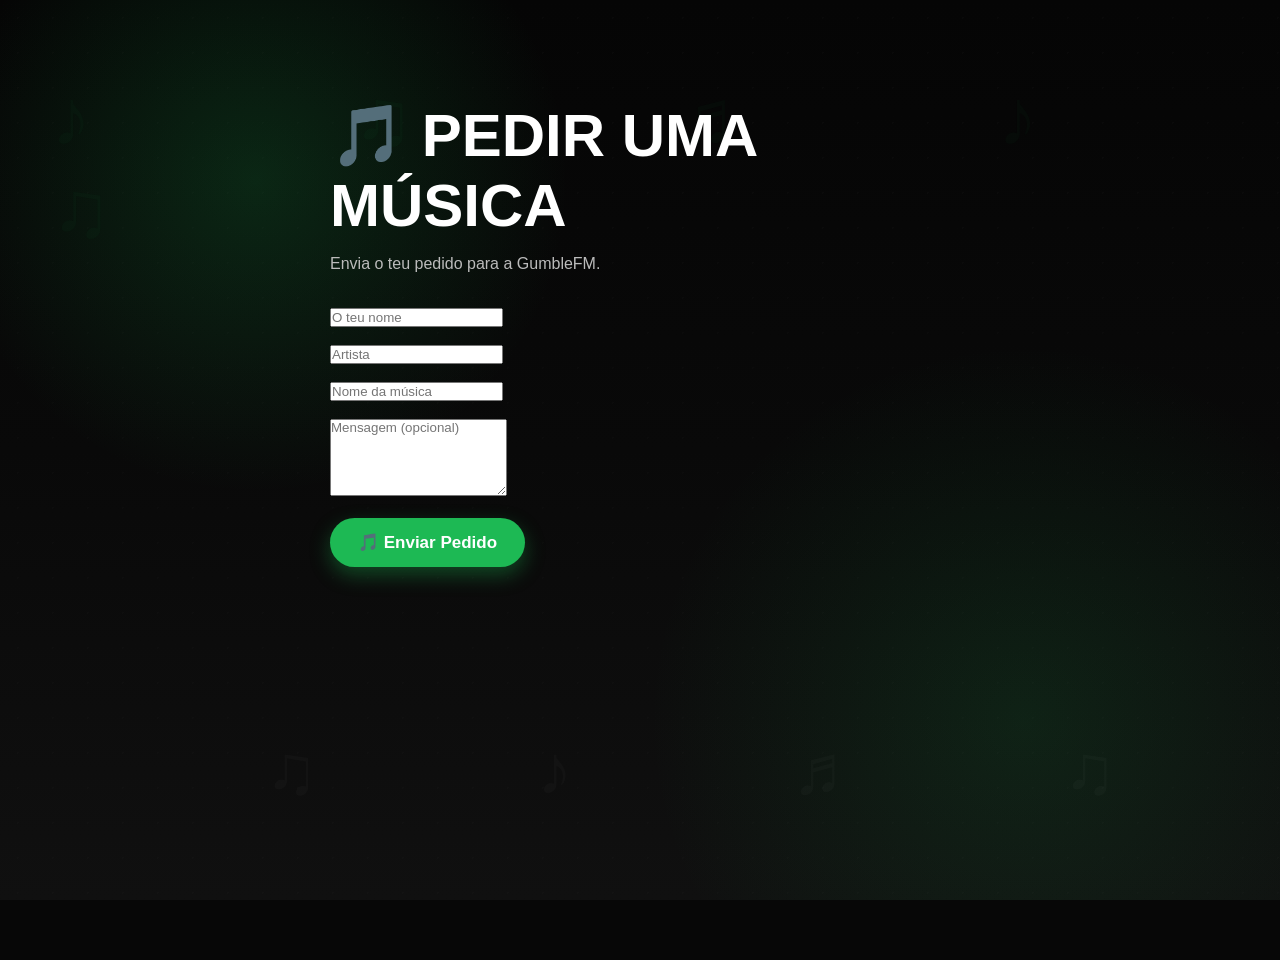
<file: pedidos.html>
<!DOCTYPE html>
<html lang="pt">
<head>

<meta charset="UTF-8">
<meta name="viewport" content="width=device-width, initial-scale=1.0">

<title>Pedido de Música - GumbleFM</title>

<link rel="stylesheet" href="style.css">

</head>

<body>

<div class="background"></div>

<main style="max-width:700px;margin:60px auto;padding:40px;">

<h1 style="font-family:Anton,sans-serif;font-size:60px;margin-bottom:15px;">
🎵 PEDIR UMA MÚSICA
</h1>

<p style="margin-bottom:35px;color:#bbb;">
Envia o teu pedido para a GumbleFM.
</p>

<form action="https://formsubmit.co/johnygumble@gmail.com" method="POST">

<input type="hidden" name="_subject" value="Novo pedido de música - GumbleFM">
<input type="hidden" name="_captcha" value="false">

<input
type="text"
name="Nome"
placeholder="O teu nome"
required>

<br><br>

<input
type="text"
name="Artista"
placeholder="Artista"
required>

<br><br>

<input
type="text"
name="Música"
placeholder="Nome da música"
required>

<br><br>

<textarea
name="Mensagem"
placeholder="Mensagem (opcional)"
rows="5"></textarea>

<br><br>

<button type="submit" id="playBtn">
🎵 Enviar Pedido
</button>

</form>

</main>

</body>
</html>
</file>
<file: style.css>
*{
margin:0;
padding:0;
box-sizing:border-box;
font-family:Segoe UI,Arial,sans-serif;
}

:root{
--green:#1DB954;
--bg:#070707;
--card:rgba(18,18,18,.88);
--border:rgba(255,255,255,.08);
}

body{
background:var(--bg);
color:#fff;
overflow-x:hidden;
min-height:100vh;
}

.background{
position:fixed;
inset:0;
background:
radial-gradient(circle at 20% 20%,rgba(29,185,84,.18),transparent 25%),
radial-gradient(circle at 80% 80%,rgba(29,185,84,.12),transparent 30%),
linear-gradient(180deg,#050505,#090909,#101010);
z-index:-2;
}

.background::before{
content:"";
position:absolute;
inset:0;
background-image:
radial-gradient(rgba(255,255,255,.08) 1px,transparent 1px);
background-size:35px 35px;
opacity:.18;
animation:move 25s linear infinite;
}

header{
display:flex;
justify-content:space-between;
align-items:center;
padding:35px 8%;
}

.logo span{
color:var(--green);
text-shadow:0 0 20px rgba(29,185,84,.7);
}

.logo img{
height:120px;
width:auto;
display:block;

}

.logo img:hover{
transform:scale(1.03);
}

.live-badge{
display:flex;
align-items:center;
gap:10px;
padding:12px 22px;
background:#111;
border-radius:40px;
border:1px solid var(--border);
backdrop-filter:blur(10px);
}

.dot{
width:12px;
height:12px;
background:#ff3131;
border-radius:50%;
box-shadow:0 0 12px red;
animation:pulse 1s infinite;
}

main{
width:min(1200px,92%);
margin:auto;
padding:40px 0 80px;
}

.hero{
padding:90px 40px;
text-align:center;
margin-bottom:60px;
border-radius:35px;
background:
linear-gradient(135deg,rgba(29,185,84,.18),rgba(255,255,255,.02));
border:1px solid rgba(255,255,255,.08);
backdrop-filter:blur(20px);
box-shadow:0 0 80px rgba(29,185,84,.15);
}

.hero h1{
font-family:"Anton",sans-serif;
font-size:95px;
line-height:.92;
letter-spacing:-2px;
text-transform:uppercase;
margin-bottom:30px;
color:#fff;
text-shadow:0 8px 30px rgba(0,0,0,.35);
}

.hero h1 span{
color:#1DB954;
text-shadow:
0 0 20px rgba(29,185,84,.35),
0 0 40px rgba(29,185,84,.18);
}

.subtitle{
font-size:22px;
font-weight:500;
color:#d8d8d8;
line-height:1.8;
letter-spacing:.5px;
max-width:900px;
margin:auto;
}

.player{
display:flex;
align-items:center;
justify-content:center;
gap:60px;
max-width:1200px;
margin:80px auto;
padding:50px;
background:#111;
border-radius:30px;
}

.player:hover{
transform:translateY(-5px);
box-shadow:
0 35px 70px rgba(0,0,0,.6),
0 0 60px rgba(29,185,84,.18);
}

.cover{
display:flex;
justify-content:center;
align-items:center;
}

.vinyl{
position:relative;
width:220px;
height:220px;
border-radius:50%;
background:
repeating-radial-gradient(
circle,
#0a0a0a 0px,
#0a0a0a 2px,
#111 3px,
#000 4px
),
radial-gradient(circle,#2b2b2b 6%,#111 12%,#000 100%);
display:flex;
justify-content:center;
align-items:center;
overflow:hidden;
z-index:2;
box-shadow:
0 0 50px rgba(29,185,84,.25),
inset 0 0 30px rgba(255,255,255,.08);
animation:spin 10s linear infinite;
}

.vinyl::before{
content:"";
position:absolute;
width:320px;
height:320px;
border-radius:50%;
background:radial-gradient(circle,rgba(29,185,84,.30),transparent 70%);
animation:glowPulse 3s ease-in-out infinite;
z-index:-1;
}

.vinyl::after{
content:"";
position:absolute;
width:18px;
height:18px;
background:radial-gradient(circle,#d8d8d8 0%,#8a8a8a 35%,#3b3b3b 70%,#111 100%);
border-radius:50%;
border:1px solid #666;
box-shadow:
0 0 4px rgba(255,255,255,.3),
inset 0 0 2px rgba(255,255,255,.4);
z-index:5;
}
  
.vinyl img{
    width:130px;
    height:130px;
    object-fit:contain;
    display:block;
    position:relative;
    left:10px;
    top:2px;
    z-index:1;
    border-radius:50%;
}

.vinyl.spinning{
    animation: spin 6s linear infinite;
}

@keyframes spin{
    from{
        transform: rotate(0deg);
    }
    to{
        transform: rotate(360deg);
    }
}

.info h2{
font-size:44px;
margin-bottom:15px;
}

.info p{
font-size:19px;
color:#bbb;
margin-bottom:25px;
}

audio{
width:100%;
height:54px;
filter:drop-shadow(0 0 12px rgba(29,185,84,.35));
}

.cards{
display:grid;
grid-template-columns:repeat(auto-fit,minmax(230px,1fr));
gap:25px;
margin-top:50px;
}

.card{
background:
linear-gradient(
180deg,
rgba(255,255,255,.025),
rgba(255,255,255,.01)
),
var(--card);
padding:35px;
border-radius:22px;
border:1px solid var(--border);

backdrop-filter:blur(10px);
overflow:hidden;
position:relative;
  
transition:.35s ease;
}

.card::before{
content:"";
position:absolute;
top:0;
left:0;
width:100%;
height:2px;
background:linear-gradient(
90deg,
transparent,
rgba(29,185,84,.9),
transparent
);
opacity:.4;
transition:.35s;
}

.card:hover{
transform:translateY(-10px) scale(1.02);
border-color:#1DB954;
box-shadow:
0 20px 40px rgba(0,0,0,.35),
0 0 35px rgba(29,185,84,.18);
background:
linear-gradient(
180deg,
rgba(29,185,84,.05),
rgba(255,255,255,.01)
),
var(--card);  
}

.card h3{
color:#1DB954;
margin-bottom:16px;
font-size:22px;
font-family:"Anton",sans-serif;
letter-spacing:1px;
text-transform:uppercase;
}

.card p{
font-size:18px;
color:#d8d8d8;
line-height:1.7;
}

.about{
margin-top:60px;
padding:45px;
background:var(--card);
border-radius:25px;
border:1px solid var(--border);
}

.about h2{
font-size:42px;
margin-bottom:25px;
font-family:"Anton",sans-serif;
letter-spacing:1px;
text-transform:uppercase;
color:#fff;
}

.about p{
font-size:20px;
line-height:2;
color:#d4d4d4;
max-width:900px;
}

footer{
padding:45px;
text-align:center;
color:#777;
}

@keyframes spin{
from{transform:rotate(0)}
to{transform:rotate(360deg)}
}

@keyframes pulse{
50%{transform:scale(1.4)}
}

@keyframes move{
from{transform:translateY(0)}
to{transform:translateY(-35px)}
}

@media(max-width:900px){

header{
flex-direction:column;
gap:20px;
}

.hero h1{
font-size:42px;
}

.subtitle{
font-size:18px;
}

.player{
grid-template-columns:1fr;
text-align:center;
padding:30px;
}

.vinyl{
width:180px;
height:180px;
}

.info h2{
font-size:34px;
}

.about{
padding:30px;
}

}
.card{
overflow:hidden;
position:relative;
}

.card::before{
content:"";
position:absolute;
left:-100%;
top:0;
width:100%;
height:100%;
background:linear-gradient(90deg,transparent,rgba(29,185,84,.15),transparent);
transition:.6s;
}
.live-status{
display:flex;
align-items:center;
gap:15px;
width:max-content;
padding:12px 22px;
background:#1DB954;
border-radius:40px;
font-weight:700;
margin-bottom:25px;
box-shadow:0 0 25px rgba(29,185,84,.4);
}

.pulse{
width:14px;
height:14px;
background:#ff3b3b;
border-radius:50%;
animation:pulse 1s infinite;
}

.equalizer{
display:flex;
align-items:flex-end;
gap:3px;
height:18px;
}

.equalizer span{
width:3px;
background:#fff;
border-radius:3px;
animation:bars .8s infinite ease-in-out;
}

.equalizer span:nth-child(2){
animation-delay:.2s;
}

.equalizer span:nth-child(3){
animation-delay:.4s;
}

.equalizer span:nth-child(4){
animation-delay:.1s;
}

@keyframes bars{

0%,100%{
height:5px;
}

50%{
height:18px;
}

}
.card:hover::before{
left:100%;
}
.controls{
display:flex;
align-items:center;
gap:18px;
margin-top:25px;
flex-wrap:wrap;
}

#playBtn{
background:#1DB954;
color:#fff;
border:none;
padding:14px 28px;
border-radius:50px;
font-size:17px;
font-weight:700;
cursor:pointer;
transition:.25s;
box-shadow:0 8px 20px rgba(29,185,84,.35);
}

#playBtn:hover{
background:#1ed760;
transform:translateY(-2px);
}

#volume{
width:180px;
accent-color:#1DB954;
cursor:pointer;
}
.card:hover::before{
left:100%;
}

.hero-tag{
display:inline-block;
padding:10px 22px;
margin-bottom:45px;
border-radius:40px;
background:rgba(29,185,84,.12);
border:1px solid rgba(29,185,84,.35);
color:#1DB954;
font-size:15px;
font-weight:700;
letter-spacing:2px;
text-transform:uppercase;
box-shadow:0 0 20px rgba(29,185,84,.12);
}

/* -------- Fundo Musical -------- */

body::before{
content:"♪   ♫   ♬   ♪   ♫";
position:fixed;
top:8%;
left:4%;
font-size:80px;
font-weight:bold;
color:rgba(29,185,84,.03);
letter-spacing:120px;
pointer-events:none;
z-index:-1;
animation:musicFloat 35s linear infinite;
}

body::after{
content:"♫   ♪   ♬   ♫";
position:fixed;
bottom:10%;
right:5%;
font-size:70px;
font-weight:bold;
color:rgba(255,255,255,.025);
letter-spacing:100px;
pointer-events:none;
z-index:-1;
animation:musicFloat2 42s linear infinite;
}

@keyframes musicFloat{

0%{
transform:translateY(0);
}

50%{
transform:translateY(-25px);
}

100%{
transform:translateY(0);
}

}

@keyframes musicFloat2{

0%{
transform:translateY(0);
}

50%{
transform:translateY(20px);
}

100%{
transform:translateY(0);
}

}

.request-btn{
display:flex;
width:fit-content;
align-items:center;
justify-content:center;
margin:15px auto;
padding:16px 40px;
border-radius:50px;
background:#1DB954;
color:#fff;
text-decoration:none;
font-weight:700;
font-size:18px;
transition:.3s;
box-shadow:0 0 20px rgba(29,185,84,.25);
}

.request-btn:hover{
transform:translateY(-2px);
background:#22d760;
box-shadow:0 0 35px rgba(29,185,84,.45);
}

.player-logo{
height:130px;
width:auto;
display:block;
filter:drop-shadow(0 0 12px rgba(29,185,84,.15));
transition:.3s;
}

.player-logo:hover{
transform:scale(1.02);
}

.whatsapp-btn{
position:fixed;
right:25px;
bottom:25px;
display:flex;
align-items:center;
gap:10px;
background:#25D366;
color:#fff;
padding:14px 18px;
border-radius:50px;
text-decoration:none;
font-weight:700;
font-size:15px;
box-shadow:0 10px 25px rgba(0,0,0,.35);
transition:.25s;
z-index:9999;
}

.whatsapp-btn:hover{
transform:translateY(-3px) scale(1.03);
box-shadow:0 15px 35px rgba(37,211,102,.45);
}

@media(max-width:768px){

.whatsapp-btn{
font-size:18px;
}

.whatsapp-btn span{
font-size:16px;
}

}

.download-btn{
    display:inline-block;
    margin-top:15px;
    padding:14px 28px;
    background:#19c441;
    color:#fff;
    text-decoration:none;
    border-radius:10px;
    font-size:18px;
    font-weight:bold;
    transition:.3s;
}

.download-btn:hover{
    background:#14a837;
    transform:scale(1.05);
}

.player::before{
content:"";
position:absolute;
top:-120px;
left:-30%;
width:160%;
height:220px;
background:linear-gradient(
90deg,
transparent,
rgba(255,255,255,.05),
transparent
);
transform:rotate(-8deg);
pointer-events:none;
}

@keyframes glowPulse{

0%{
transform:scale(.95);
opacity:.45;
}

50%{
transform:scale(1.08);
opacity:1;
}

100%{
transform:scale(.95);
opacity:.45;
}

}

.notice-bar{
width:100%;
background:#1DB954;
overflow:hidden;
padding:12px 0;
box-shadow:0 5px 20px rgba(29,185,84,.25);
border-top:1px solid rgba(255,255,255,.15);
border-bottom:1px solid rgba(255,255,255,.15);
}

.notice-track{
display:inline-block;
white-space:nowrap;
padding-left:100%;
font-size:17px;
font-weight:700;
color:#fff;
animation:noticeScroll 28s linear infinite;
}

.notice-track strong{
color:#111;
background:#fff;
padding:3px 8px;
border-radius:8px;
}

@keyframes noticeScroll{
0%{
transform:translateX(0);
}
100%{
transform:translateX(-100%);
}
}

.community{
margin-top:70px;
background:var(--card);
border:1px solid var(--border);
border-radius:30px;
padding:50px;
box-shadow:0 20px 50px rgba(0,0,0,.35);
}

.community h2{
font-family:"Anton",sans-serif;
font-size:52px;
color:#fff;
margin-bottom:20px;
text-transform:uppercase;
letter-spacing:1px;
}

.community-text{
font-size:20px;
color:#cfcfcf;
line-height:1.8;
margin-bottom:35px;
}

.community-form{
background:#111;
border-radius:22px;
overflow:hidden;
border:1px solid rgba(255,255,255,.08);
}

.community-form iframe{
display:block;
width:100%;
border:none;
background:#fff;
}

.community-action{
display:flex;
justify-content:center;
margin-top:35px;
}

.comment-btn{
display:inline-flex;
align-items:center;
justify-content:center;
padding:16px 40px;
border-radius:50px;
background:#1DB954;
color:#fff;
text-decoration:none;
font-size:18px;
font-weight:700;
transition:.3s;
box-shadow:0 0 20px rgba(29,185,84,.25);
}

.comment-btn:hover{
transform:translateY(-4px);
background:#22d162;
box-shadow:0 0 35px rgba(29,185,84,.45);
}

.sticky-wall{
display:flex;
justify-content:center;
gap:30px;
flex-wrap:wrap;
margin:45px 0;
}

.sticky{
width:220px;
min-height:180px;
padding:20px;
border-radius:8px;
box-shadow:0 12px 30px rgba(0,0,0,.35);
display:flex;
flex-direction:column;
justify-content:space-between;
transition:.3s;
}

.sticky:hover{
transform:rotate(0deg) scale(1.06);
}

.sticky p{
font-size:18px;
font-weight:600;
color:#222;
line-height:1.6;
}

.sticky span{
margin-top:20px;
font-weight:bold;
color:#333;
}

.yellow{
background:#FFE97A;
transform:rotate(-4deg);
}

.green{
background:#B9F7A6;
transform:rotate(3deg);
}

.pink{
background:#FFC5E5;
transform:rotate(-2deg);
}

.comment-modal{
display:none;
position:fixed;
top:0;
left:0;
width:100%;
height:100%;
background:rgba(0,0,0,.75);
backdrop-filter:blur(5px);
justify-content:center;
align-items:center;
z-index:9999;
}

.comment-box{
width:min(90%,500px);
background:#181818;
padding:35px;
border-radius:25px;
border:1px solid rgba(255,255,255,.08);
box-shadow:0 20px 60px rgba(0,0,0,.5);
}

.comment-box h3{
margin-bottom:25px;
font-family:"Anton",sans-serif;
font-size:32px;
color:#fff;
}

.comment-box input,
.comment-box textarea{
width:100%;
padding:14px 16px;
margin-bottom:18px;
background:#101010;
border:1px solid rgba(255,255,255,.1);
border-radius:12px;
color:#fff;
font-size:16px;
outline:none;
box-sizing:border-box;
}

.comment-box textarea{
height:140px;
resize:none;
}

.comment-box button{
padding:14px 26px;
border:none;
border-radius:30px;
cursor:pointer;
font-weight:700;
margin-right:10px;
margin-top:10px;
}

.comment-box button:first-of-type{
background:#1DB954;
color:#fff;
}

.comment-box button:last-of-type{
background:#333;
color:#fff;
}
</file>
